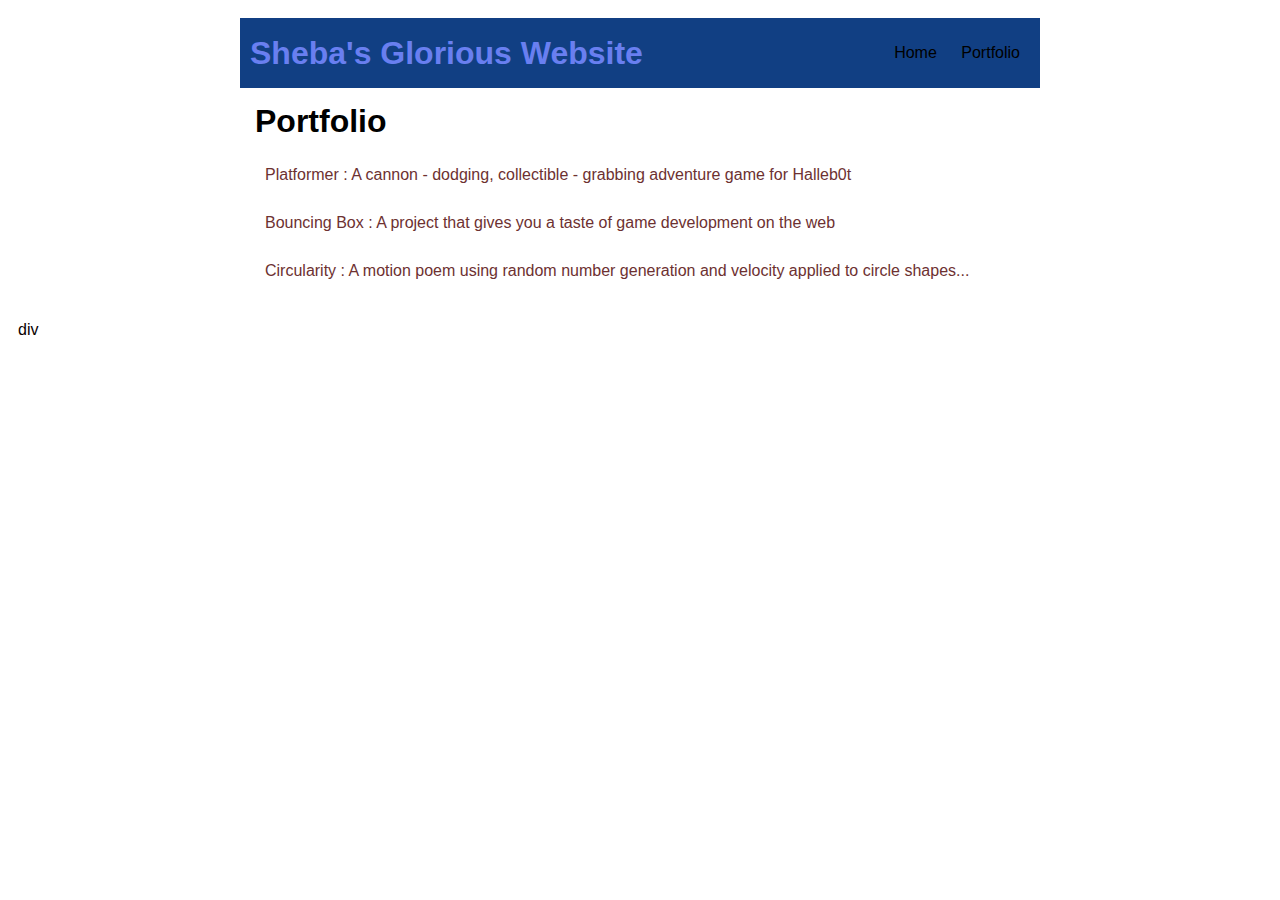
<file: porfolio.html>
<!DOCTYPE HTML>
<html>

<head>
    <title> joughhy</title>
    <link rel="stylesheet" href="style.css"> 
</head>

<body>
    <div id="all-contents">
<nav>
    <h1>Sheba's Glorious Website</h1>
    <ul id="nav-ul">
        <li class="nav-li">
            <a class="nav-a" href="index.html">Home</a>
        </li>
        <li class="nav-li">
            <a class="nav-a" href="portfolio.html">Portfolio</a>
        </li>
    </ul>
</nav>
<main>
    <div class="content">
        <h1>Portfolio</h1>
         <ul id="portfolio">
          <li><a href="projects/platformer/">Platformer : A cannon - dodging, collectible - grabbing adventure game for
        Halleb0t</a></li>
          <li><a href="projects/bouncing-box/">Bouncing Box : A project that gives you a taste of game development on the web </a>
           </li>
          <li><a href="projects/circularity/">Circularity : A motion poem using random number generation and velocity applied to
        circle shapes...</a></li>
        </ul>
    </div>
</main>
    </div>div
</body>

</html>
</file>
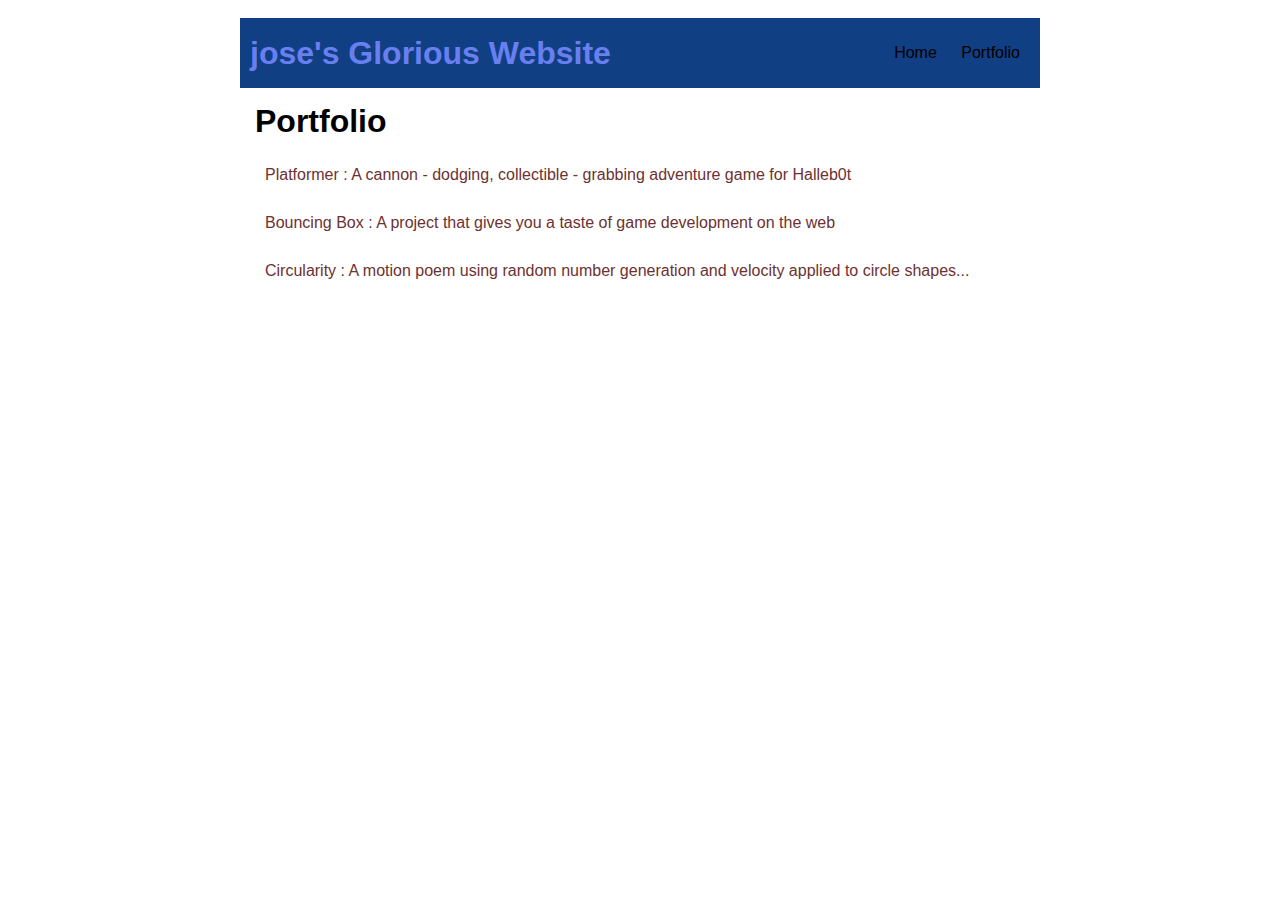
<file: portfolio.html>
<!DOCTYPE HTML>
<html>
<head>
    <title> joughhy</title>
    <link rel="stylesheet" href="style.css"> 
</head>
<body>
    <div id="all-contents">
<nav>
    <h1>jose's  Glorious Website</h1>
    <ul id="nav-ul">
        <li class="nav-li">
            <a class="nav-a" href="index.html">Home</a>
        </li>
        <li class="nav-li">
            <a class="nav-a" href="portfolio.html">Portfolio</a>
        </li>
    </ul>
</nav>
<main>
    <div class="content">
        <h1>Portfolio</h1>
         <ul id="portfolio">
          <li><a href="projects/platformer/">Platformer : A cannon - dodging, collectible - grabbing adventure game for
        Halleb0t</a></li>
          <li><a href="projects/bouncing-box/">Bouncing Box : A project that gives you a taste of game development on the web </a>
           </li>
          <li><a href="projects/circularity/">Circularity : A motion poem using random number generation and velocity applied to
        circle shapes...</a></li>
           </ul>
    </div>
</main>
    </div>
</body>
</html>
</file>
<file: style.css>
body {
       background: rgba(48, 152, 238, 0);
       color: rgb(10, 1, 1);
       padding: 10px;
       font-family: arial;
       background-image:url("https://cdn.dealeraccelerate.com/volo/1/19931/740146/790x1024/1966-ford-mustang")
   }
   #all-contents {
     max-width: 800px;
       margin: auto;
   }

   /* navigation menu */
   nav {
       background: rgb(17, 63, 131);
      margin: 0 auto;
       display: flex;
       padding: 10px;
   }
   h1 {
       display: flex;
       align-items: center;
       color: rgb(105, 127, 240);
       flex: 1;
       margin: 0;
   }
   #nav-ul {
       list-style-image: none;
   }
   .nav-li {
       display: inline-block;
       padding: 0 10px;
   }
   a {
       text-decoration: none;
       color: rgb(0, 0, 0);
   }

   /* main container area beneath menu */
   main {
       background: rgba(185, 191, 245, 0);
       display: flex;
   }
   .sidebar {
       margin-right: 25px;
       padding: 10px;
   }
   .sidebar-img {
       width: 200px;
   }
   .content {
       flex: 1;
       padding: 15px;
   }

   /* portfolio styles */
   #interests {
       border: 4px rgb(236, 201, 201) ridge;
       padding: 8px;
   }
   h2, h3 {
       margin: 0px;
   }
/* portfolio styles */
         .content h1 {
             color: black;
         }

         #portfolio {
             list-style-type: none;
             padding-left: 0;
         }

         #portfolio li {
             background: #fff;
             padding: 10px;
             border-radius: 10px;
             margin-bottom: 10px;
         }

         #portfolio li:hover {
             background: #eee;
         }

         #portfolio a {
             text-decoration: none;
             color: #6d3131;
         }
</file>
